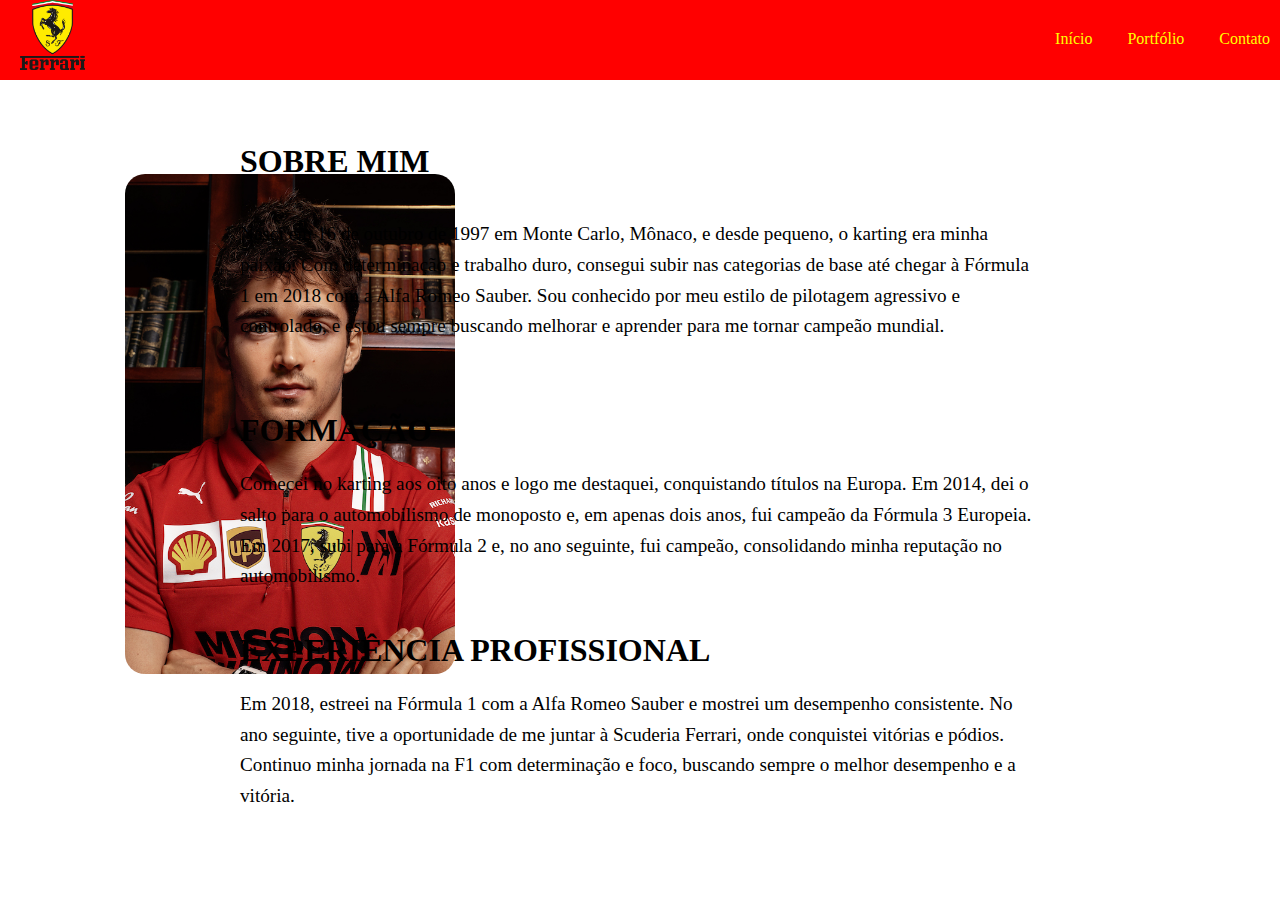
<file: index.html>
<!DOCTYPE html>
<html lang="pt-BR">
<head>
    <meta charset="UTF-8">
    <title>Charles lecrerc</title>
   
    <link rel="stylesheet" type="text/css" href="estilos/estilo.css">
</head>

<body>
    <nav class="navbar">
        <div class="nav-logo"></div>
        <ul class="nav-list">
            <li class="nav-item"><a href="index.html" class="nav-link">Início</a></li>
            <li class="nav-item"><a href="portfolio.html" class="nav-link">Portfólio</a></li>
            <li class="nav-item"><a href="contato.html" class="nav-link">Contato</a></li>
        </ul>
    </nav>

    <img src="imagens/charleslecrerc.png" alt= "Charles Leclerc" class="sobre-mim-image">


    <div class="sobre-mim-container">
        <h1 class="sobre-mim-title">SOBRE MIM</h1>
        
        <div class="sobre-mim-content">
            <p class="sobre-mim-text">
                Nasci em 16 de outubro de 1997 em Monte Carlo, Mônaco, e desde pequeno, o karting era minha paixão. Com determinação e trabalho duro, consegui subir nas categorias de base até chegar à Fórmula 1 em 2018 com a Alfa Romeo Sauber. Sou conhecido por meu estilo de pilotagem agressivo e controlado, e estou sempre buscando melhorar e aprender para me tornar campeão mundial.
            </p>
        </div>

        <h2 class="formacao-title">FORMAÇÃO</h2>
        <p class="formacao-text">
            Comecei no karting aos oito anos e logo me destaquei, conquistando títulos na Europa. Em 2014, dei o salto para o automobilismo de monoposto e, em apenas dois anos, fui campeão da Fórmula 3 Europeia. Em 2017, subi para a Fórmula 2 e, no ano seguinte, fui campeão, consolidando minha reputação no automobilismo.
        </p>

        <h2 class="experiencia-title">EXPERIÊNCIA PROFISSIONAL</h2>
        <p class="experiencia-text">
            Em 2018, estreei na Fórmula 1 com a Alfa Romeo Sauber e mostrei um desempenho consistente. No ano seguinte, tive a oportunidade de me juntar à Scuderia Ferrari, onde conquistei vitórias e pódios. Continuo minha jornada na F1 com determinação e foco, buscando sempre o melhor desempenho e a vitória.
        </p>
    </div>

</body>
</html>
</file>
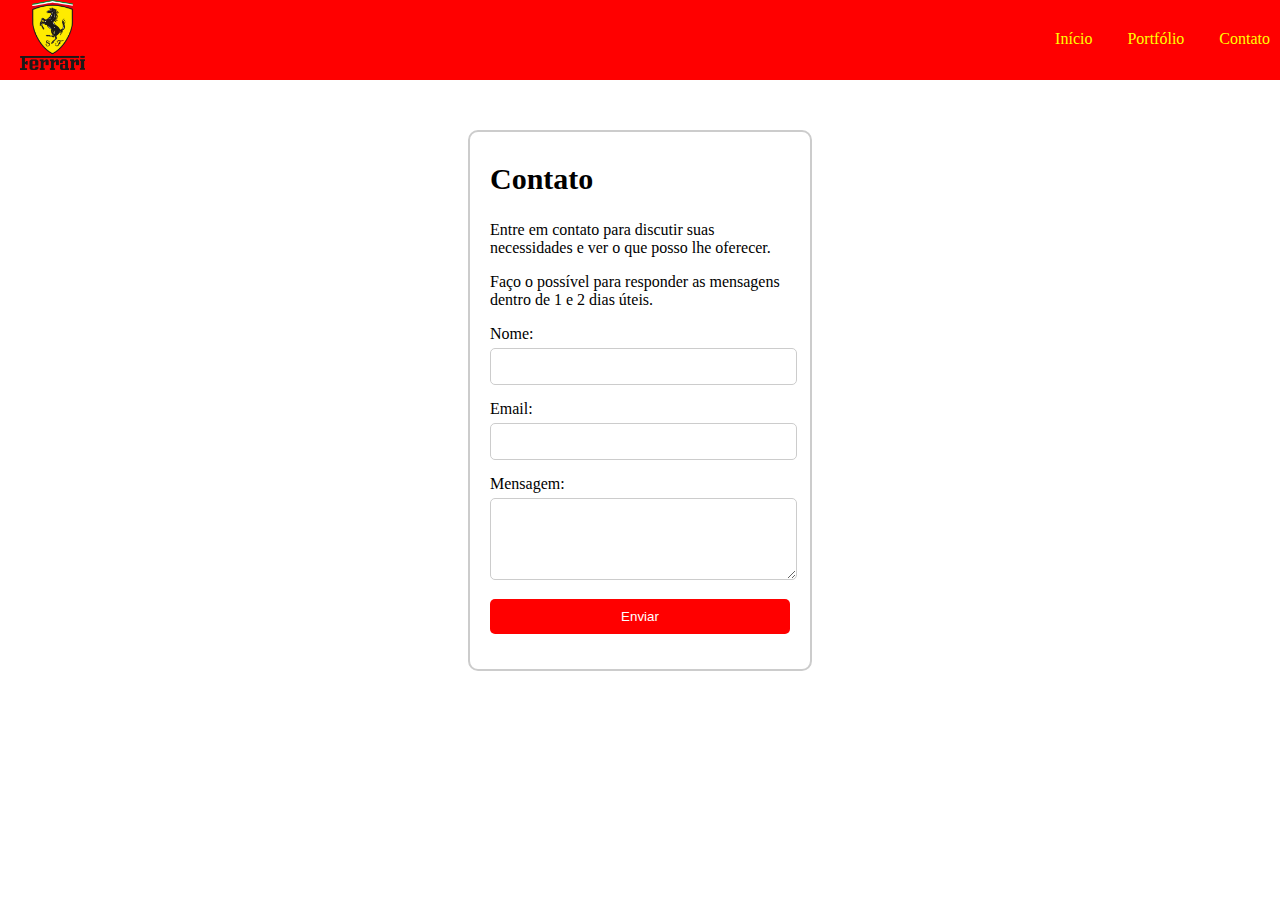
<file: contato.html>
<!DOCTYPE html>
<html lang="pt-BR">
<head>
    <meta charset="UTF-8">
    <title>Contato</title>
    <link rel="stylesheet" type="text/css" href="estilos/estilo.css">
</head>

<body>
    <nav class="navbar">
        <div class="nav-logo"></div>
        <ul class="nav-list">
            <li class="nav-item"><a href="index.html" class="nav-link">Início</a></li>
            <li class="nav-item"><a href="portfolio.html" class="nav-link">Portfólio</a></li>
            <li class="nav-item"><a href="contato.html" class="nav-link">Contato</a></li>
        </ul>
    </nav>

    <div class="form-container">
        <h2>Contato</h2>
        <p>Entre em contato para discutir suas necessidades e ver o que posso lhe oferecer.</p>
        <p>Faço o possível para responder as mensagens dentro de 1 e 2 dias úteis.</p>

        <form action="#" method="post">
            <div class="form-group">
                <label for="nome">Nome:</label>
                <input type="text" id="nome" name="nome" required>
            </div>

            <div class="form-group">
                <label for="email">Email:</label>
                <input type="email" id="email" name="email" required>
            </div>

            <div class="form-group">
                <label for="mensagem">Mensagem:</label>
                <textarea id="mensagem" name="mensagem" rows="4" required></textarea>
            </div>

            <div class="form-group">
                <button type="submit">Enviar</button>
            </div>
        </form>
    </div>

</body>
</html>
</file>
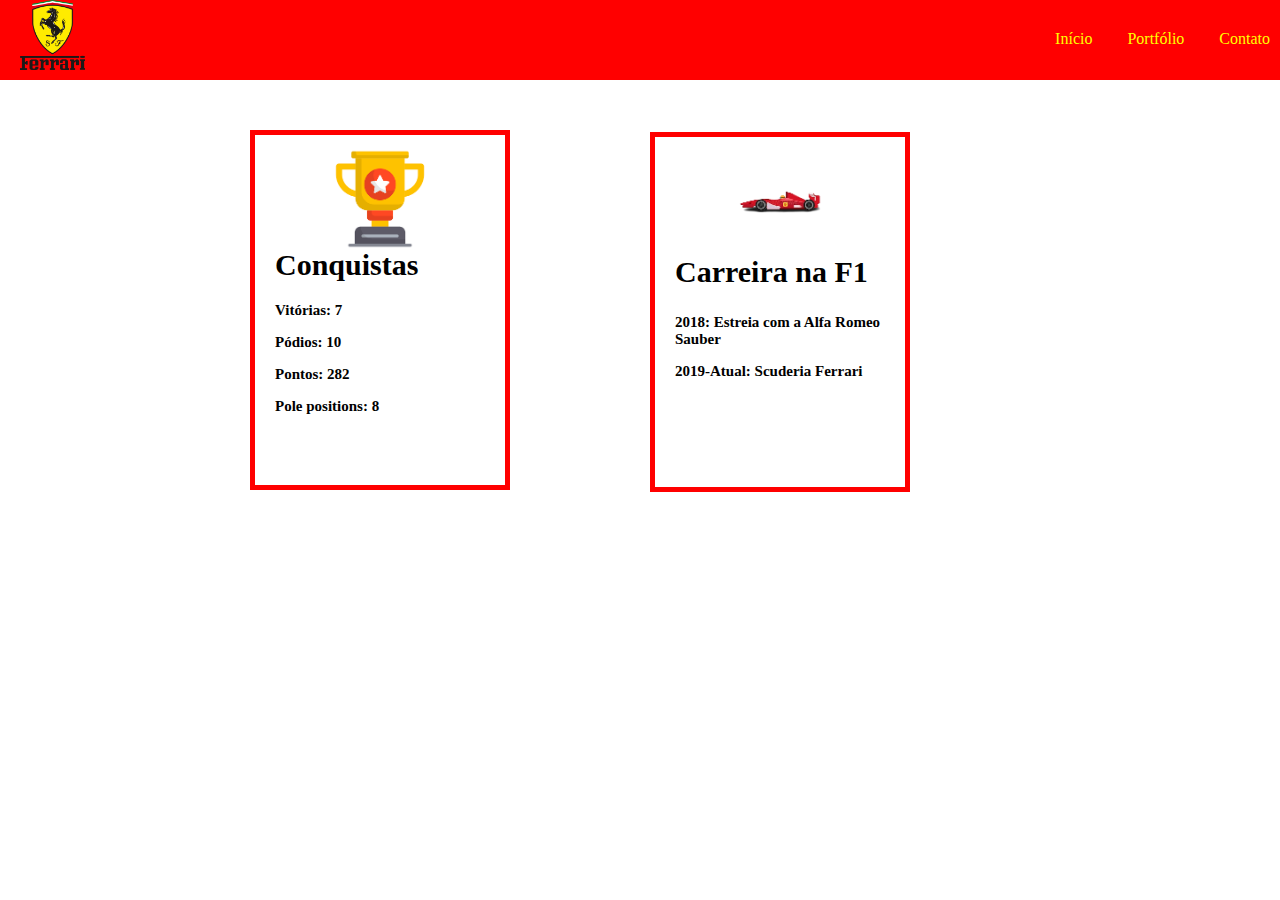
<file: portfolio.html>
<!DOCTYPE html>
<html lang="pt-BR">
<head>
    <meta charset="UTF-8">
    <title>Exemplo - 01</title>
    <link rel="stylesheet" type="text/css" href="estilos/estilo.css">
    

</head>

<body>
    <nav class="navbar">
        <div class="nav-logo"></div>
        <ul class="nav-list">
            <li class="nav-item"><a href="index.html" class="nav-link">Início</a></li>
            <li class="nav-item"><a href="portfolio.html" class="nav-link">Portfólio</a></li>
            <li class="nav-item"><a href="contato.html" class="nav-link">Contato</a></li>
        </ul>
    </nav>
    <div class="retangulo"> 
        <img src="imagens/trofeu.png" class="imagem">
        
        <div class="texto">
            <h1>Conquistas</h1>
            <p>Vitórias: 7</p>
            <p>Pódios: 10</p>
            <p>Pontos: 282</p>
            <p>Pole positions: 8</p>
        </div>


    </div>

    <div class="retangulodois"> 
        <img src="imagens/carro-removebg-preview.png" class="imagemdois">
        <div class="textodois">
            <h2>Carreira na F1</h2>
            <p>2018: Estreia com a Alfa Romeo Sauber</p>
            <p>2019-Atual: Scuderia Ferrari</p>
          
        </div>



    </div>
</body>
</html>
</file>
<file: estilos/estilo.css>
body, ul {
    margin: 0;
    padding: 0;
}

.navbar {
    background-color: red;
    height: 80px;
}

.nav-logo {
    background-image: url('../imagens/ferrari-logo-png-4636.png');
    background-size: contain;
    background-repeat: no-repeat;
    width: 70px;
    height: 70px;
    margin-left:20px;
}

.nav-list {
    list-style-type: none;
    padding: 0;
    display: flex;
    justify-content: flex-end;
}

.nav-item {
    margin-left: 15px;
    margin-top: -50px; /* Mantém o ajuste para mover os itens para cima */
}

.nav-link {
    text-decoration: none;
    color: yellow;
    padding: 10px;
    display: block;
}

.nav-link:hover {
    background-color: #555;
}

.sobre-mim-container {
    max-width: 800px;
    margin: 50px auto;
}

.sobre-mim-title {
    font-size: 2em;
    margin-bottom: 20px;
    
}

.sobre-mim-text,
.formacao-text,
.experiencia-text {
    font-size: 1.2em;
    line-height: 1.6;
    margin-bottom: 30px;
}

.sobre-mim-content {
    display: flex;
    align-items: flex-start;
    margin-bottom: 20px;
}

.sobre-mim-image {
    width: 330px;
    margin-left: 125px;
    height:500px;
    margin-top: 10px; 
    margin-bottom: -580px;
    border-radius: 20px;
}

.formacao-title,
.experiencia-title {
    font-size: 2em;
    margin-top: 40px;
    margin-bottom: 20px;
}
.form-container {
    width: 300px;
    margin: 50px auto;
    border: 2px solid #ccc;
    padding: 20px;
    border-radius: 10px;
}

.form-group {
    margin-bottom: 15px;
}

.form-group label {
    display: block;
    margin-bottom: 5px;
}

.form-group input[type="text"],
.form-group input[type="email"],
.form-group textarea {
    width: 95%;
    padding: 10px;
    border-radius: 5px;
    border: 1px solid #ccc;
}

.form-group button {
    width: 100%;
    padding: 10px;
    border: none;
    background-color: red;
    color: white;
    cursor: pointer;
    border-radius: 5px;
}
.retangulo{

    width: 250px;
    height: 350px;
    background-color: white;
    margin: 50px auto; /* centraliza o quadrado verticalmente */
    margin-left: 250px;
    border: 5px solid red ; /* adiciona a borda */
    
    
}
.imagem{
    
    width: 100px;
    height: 100px;
    
    margin-left: 75px;
    margin-bottom: -100px; /* espaço entre a imagem e o texto */

}
.texto {
     margin-top: 100px; 
     font-size: 15px;
     font-weight:BOLD;
     margin-left: 20px;
    
    
   
     
}
.retangulodois{

    width: 250px;
    height: 350px;
    background-color: white;
    margin: 50px auto; /* centraliza o quadrado verticalmente */
    margin-left: 650px;
    margin-top: -408px;
    border: 5px solid red ; /* adiciona a borda */


}
h1{

    margin-top:-5px;
    font-size:30px;
    
}
.textodois{
    margin-top: 100px; 
    font-size: 15px;
    font-weight:BOLD;
    margin-left: 20px;
    
   
    
}
h2{
    margin-top:10px;
    font-size:30px;
}
.imagemdois{

    width: 100px;
    height: 100px;
    
    margin-left: 75px;
    margin-bottom: -100px; /* espaço entre a imagem e o texto */

}
</file>
